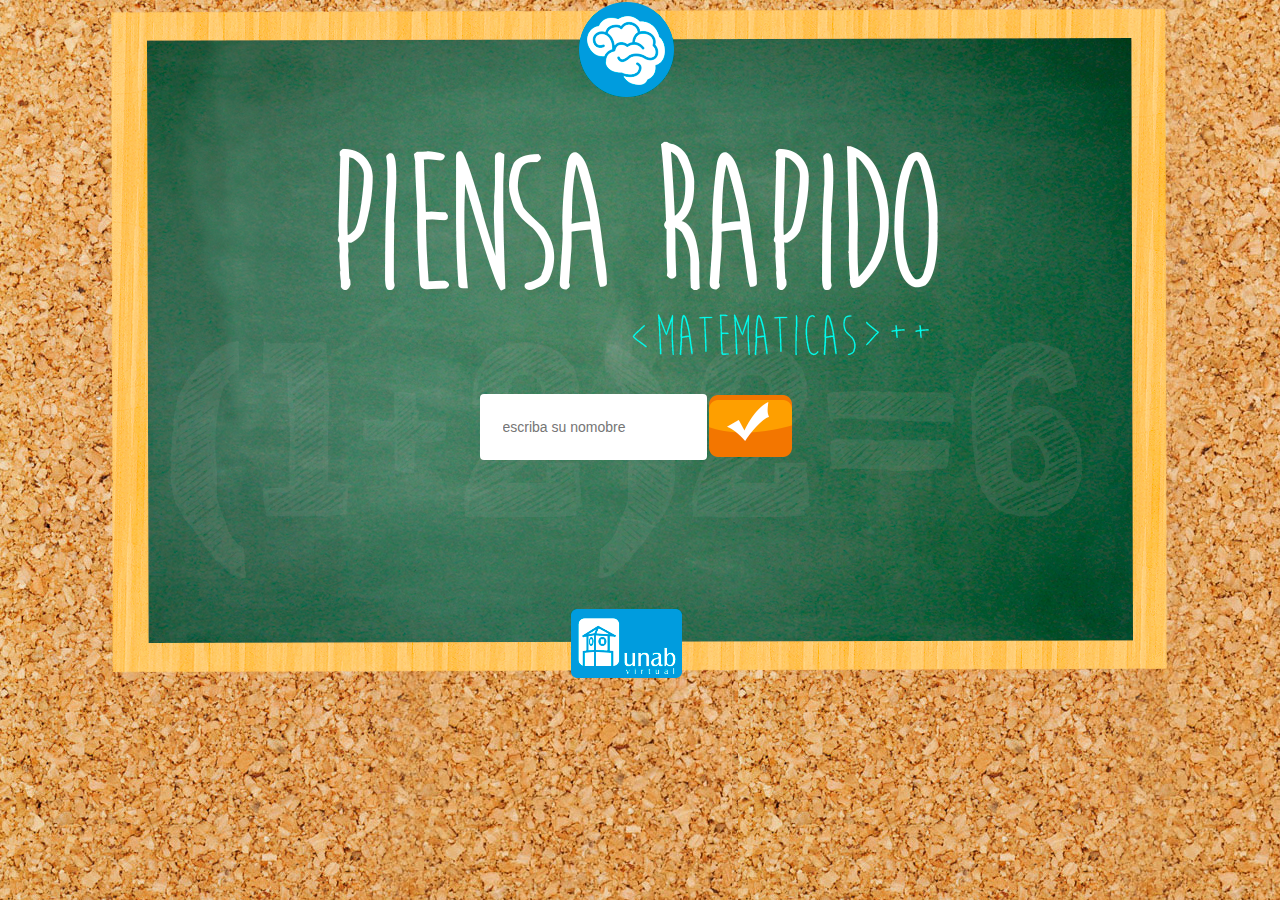
<file: index.html>
<!doctype html>
 <html>

   <head>
      <meta charset="utf-8"/>   
      <meta name="description" content="Resumen del contenido de la página">
      <meta name="viewport" content="width=device-width, initial-scale=1.0, maximum-scale=1.0, user-scalable=no">
      <title>Título de la página</title>
      
      <script src="http://72.14.184.91:6969/socket.io/socket.io.js"></script>
      <script src="js/jquery-1.10.1.min.js"></script>
      <script src="js/jquery.tinysort.min.js"></script>
      

      <script src="js/funciones.js"></script>
      <link href='http://fonts.googleapis.com/css?family=Open+Sans:300italic,400italic,400,300,600,700,800' rel='stylesheet' type='text/css'>
      <link href='css/estilo.css' rel='stylesheet' type='text/css'>
      <link href='bootstrap/css/bootstrap.css' rel='stylesheet' type='text/css'>

	 
       <script>
		$(document).ready(function(){
	    	
	    	 

	    	$(document).on('click', '.check', function(){ 
	    		var nombrejugador = $("#nombrejugador").val();
	    		
	    		
	    		if(nombrejugador!=""){
					mostrarnombre(nombrejugador);
					$(".vista1").fadeOut( "slow" );
	    			$(".vista2").fadeIn( "slow" );
	    		}
	    		

	    	});


	    	recorrerp();
	    	
	    	$(document).on('click', '.enviar', function(){ 
	    		
	    		 var idEnviar = $(this).attr('id');
	    		 var elementos=$("select").length;
	    		 var dataid= $(this).attr('data-id');
	    		// $(this).parent().parent().attr('data-id', dataid);
	    		 $(this).parent().parent().hide();
	    		 $(this).parent().parent().next().show();
	    		 recorreselect(idEnviar,elementos,dataid);
	    	});
	    });
	  </script>



    </head>

   <body>
   
       <audio id="updatessound" src="Default.mp3"></audio>
       <div id="tablero" class="vista1">
      		
		 	
			 	<div style="text-align: center;">
			 		<img src="img/titulo.png">
			 	</div>

			 	<div class="inputnombre">
			 		<div id="inputname"><input type="text" name="nombre" id="nombrejugador" placeholder="escriba su nomobre"></div>
			 		<div id="botcheck"><div class="check"></div></div>
			 	</div>
			

		</div>

		<div class="vista2">
			<div style="position:absolute; margin-left:25%; top:0px;"><img src="img/logop.png"></div>
			<div id="cuerpofull">
      			<div id="coliz">
	      			
				   	<div class="nombredel"></div>
				   

					<div id="allpreguntas">
					   	<div class="pregunta">
						   	<span class="unop">Pregunta</span><br>
						   	<span class="uno">1. RESULTADO 2 * 2</span><br>
						  	  
							  <div class="left"> 	
									<select id="number11" name="pregunta1" class="number11 form-control">
									  <option value="el limite es:">Resultado es:</option>
									  <option value="1">1</option>
									  <option value="4">4</option>
									  <option value="2">2</option>
									  <option value="3">3</option>
								   </select>
								   
							  </div>
						  
						     <div style="clear:both"></div>
						   
						     <div style="width:100%; text-align: center;">  <img src="img/next.png" alt="next" width="78" height="78" id="an" class="enviar" data-id="number11"/></div>
					    </div>

					    <div class="pregunta">
						   
						    <span class="unop">Pregunta</span><br>
						   	<span class="uno">2. RESULTADO 25 * 4</span><br>
						  	  
							  <div class="left"> 	
									<select id="number10" name="pregunta1" class="number10 form-control">
									  <option value="el limite es:">Resultado es:</option>
									  <option value="14">120</option>
									  <option value="110">110</option>
									  <option value="25">25</option>
									  <option value="100">100</option>
								   </select>
								   
							  </div>
						  
						     <div style="clear:both"></div>
						   
						     <div style="width:100%; text-align: center;">  <img src="img/next.png" alt="next" width="78" height="78" id="an" class="enviar" data-id="number10"/></div>
					    </div>

					    <div class="pregunta">
						   	<span class="unop">Pregunta</span><br>
						   	<span class="uno">3. RESULTADO 5 * 5</span><br>
						  	  
							  <div class="left"> 	
									<select id="number9" name="pregunta1" class="number9 form-control">
									  <option value="el limite es:">Resultado es:</option>
									  <option value="25">25</option>
									  <option value="110">110</option>
									  <option value="24">24</option>
									  <option value="100">100</option>
								   </select>
								   
							  </div>
						  
						     <div style="clear:both"></div>
						   
						     <div style="width:100%; text-align: center;">  <img src="img/next.png" alt="next" width="78" height="78" id="an" class="enviar" data-id="number9"/></div>
					    </div>

					    <div class="pregunta">
						   	
					    	<span class="unop">Pregunta</span><br>
						   	<span class="uno">4. RESULTADO ANTERIOR - 5</span><br>
						  	  
							  <div class="left"> 	
									<select id="number8" name="pregunta1" class="number8 form-control">
									  <option value="el limite es:">Resultado es:</option>
									  <option value="3">3</option>
									  <option value="4">4</option>
									  <option value="5">5</option>
									  <option value="20">20</option>
								   </select>
								   
							  </div>
						  
						     <div style="clear:both"></div>
						   
						     <div style="width:100%; text-align: center;">  <img src="img/next.png" alt="next" width="78" height="78" id="an" class="enviar" data-id="number8"/></div>
					    </div>

					    <div class="pregunta">
						   	
					    	<span class="unop">Pregunta</span><br>
						   	<span class="uno">5. RESULTADO 27 - 12 </span><br>
						  	  
							  <div class="left"> 	
									<select id="number7" name="pregunta1" class="number7 form-control">
									  <option value="el limite es:">Resultado es:</option>
									  <option value="11">11</option>
									  <option value="16">16</option>
									  <option value="15">15</option>
									  <option value="12">12</option>
								   </select>
								   
							  </div>
						  
						     <div style="clear:both"></div>
						   
						     <div style="width:100%; text-align: center;">  <img src="img/next.png" alt="next" width="78" height="78" id="an" class="enviar" data-id="number7"/></div>
					    </div>

					    <div class="pregunta">
						   	
					    	<span class="unop">Pregunta</span><br>
						   	<span class="uno">6. RESULTADO 37 + 12 </span><br>
						  	  
							  <div class="left"> 	
									<select id="number6" name="pregunta1" class="number6 form-control">
									  <option value="el limite es:">Resultado es:</option>
									  <option value="48">48</option>
									  <option value="49">49</option>
									  <option value="39">39</option>
									  <option value="52">52</option>
								   </select>
								   
							  </div>
						  
						     <div style="clear:both"></div>
						   
						     <div style="width:100%; text-align: center;">  <img src="img/next.png" alt="next" width="78" height="78" id="an" class="enviar" data-id="number6"/></div>
					    </div>

					    <div class="pregunta">
						   	
					    	<span class="unop">Pregunta</span><br>
						   	<span class="uno">7. RESULTADO 3(x - 5) = 2(2x + 1)  </span><br>
						  	  
							  <div class="left"> 	
									<select id="number5" name="pregunta1" class="number5 form-control">
									  <option value="el limite es:">Resultado es:</option>
									  <option value="-18">- 18</option>
									  <option value="-17">- 17</option>
									  <option value="-16">- 16</option>
									  <option value="-12">- 12</option>
								   </select>
								   
							  </div>
						  
						     <div style="clear:both"></div>
						   
						     <div style="width:100%; text-align: center;">  <img src="img/next.png" alt="next" width="78" height="78" id="an" class="enviar" data-id="number5"/></div>
					    </div>

					    <div class="pregunta">
						   	
					    	<span class="unop">Pregunta</span><br>
						   	<span class="uno">8. RESULTADO 20 * 15  </span><br>
						  	  
							  <div class="left"> 	
									<select id="number4" name="pregunta1" class="number4 form-control">
									  <option value="el limite es:">Resultado es:</option>
									  <option value="250">250</option>
									  <option value="150">150</option>
									  <option value="300">300</option>
									  <option value="400">400</option>
								   </select>
								   
							  </div>
						  
						     <div style="clear:both"></div>
						   
						     <div style="width:100%; text-align: center;">  <img src="img/next.png" alt="next" width="78" height="78" id="an" class="enviar" data-id="number4"/></div>
					    </div>

					</div>

				  

			    </div>

			    <div id="colder">
			   		<div id="mostrar"> </div>
				</div>

			</div>
		  
		  	

		  	
		<div>

   
   </body>

 </html>
</file>
<file: css/estilo.css>
html,body{
		  	margin: 0 auto;
		  	padding: 0;
		  	font-family: 'Open Sans', sans-serif;
		  	font-weight: 300;
		  	background: url(../img/uibk.jpg) repeat;
		  
		  	height: 100%;
		  	
	  	}

	  	input{
	  		padding: 23px;
	  		border: 0px;
	  		border-radius: 4px;
	  	}
	  	
	  	h1{
		  	margin: 0;
	  	}
	  
	  	#cuerpo{
		  	width: 780px;
		  	margin: 0 auto;
		  	padding-top: 20px;
	  	}
	  	
	  	#error{
		  	position: fixed;
		  	width: 100%;
		  	height: 100%;
		  	background: #a9c45f;
		  	
		  	display: none;
		  	z-index: 999;
	  	}
	  	#buena{
		  	position: fixed;
		  	width: 100%;
		  	height: 100%;
		  	background: #8bc308;
		  	display: none;
		  	z-index: 999;
	  	}
	  	.continuar{
		  width: 97px;
		  margin-left: 185px;
		  cursor: pointer;
	  	}
	  	.enviar{
		  	cursor: pointer;
	  	}
	  	
	  	.formu{
		  		  	float: left;
	  	}
	  	.left{
		  	float: left;
		  	margin-top: 11px;
		  	display: block;
		  	margin-left: 10px;
	  	}
	  	
	  	#especial{
		  	display: none;
		  	margin-top: 30px;
		  	margin-bottom: 40px;
		  	
		  	
	  	}

	  	.pregunta{
	  		display: none;
	  	}
	  	
	  	.check{
	  		width: 87px;
	  		height: 65px;
	  		display: block;
	  		cursor: pointer;
	  		background: url(../img/check.png) no-repeat;


	  	
	  		-webkit-transition: all .2s ease-in-out;

			transition: all .2s ease-in-out;

	  	}

	  	.check:hover{
	  		 -webkit-transform: scale(0.9,0.9);
	  	}

	  	


	  	#inputname{
	  		float: left;
	  	}

	  	#botcheck{
	  		float: left
	  	}

	  	.vista2{
	  		display: none;
	  	}
	  	#cuerpofull{
	  		width: 100%;

	  	}
	  	#coliz{
	  		float: left;
	  		width: 642px;
	  		min-height: 700px; 
	  		margin-left: 100px;
	  		margin-top: 100px;
	  		background: url(../img/papel.png);
	  		padding-left: 39px;
	  	}
	  	#colder{
	  		float: right;
	  		width: 420px;
	  		margin-right: 100px;
	  		margin-top: 100px;
	  		border-left: 1px solid #fff;
			height: 100%;
			min-height: 700px;
			padding-left: 35px;
	  	}
	  	.nombredeusuario{
	  		font-size: 40px;
			display: block;
			color: #0E5F37;
	  	}
	  	ol.boxes-list {
			list-style-type: none;
			list-style-type: decimal !ie;
			margin: 0;
			margin-left: 3em;
			padding: 0;
			counter-reset: li-counter;
		}
	  	ol.boxes-list > li{
	  		padding: 10px;
			background: #fff;
			border-radius: 2px;
			margin-top: 13px;
			width: 100%;
			height: 117px;
	  	}
	  	ol.boxes-list > li:before {
		position: absolute;
		top: 0;
		left: -1em;
		width: 0.94em;
		height: 0.94em;
		font-size: 3em;
		line-height: 0.94;
		text-align: center;
		color: #f5f5f5;
		background-color: #E0411A;
		content: counter(li-counter);
		counter-increment: li-counter;
		}

		.uno{
			font-size: 44px;
			font-family: mifuente;
		}
		.unop{
			font-size: 38px;
			font-family: mifuente;
			color: #506C70;
		}

		#gcorrecta{
			float: right;
			font-size: 30px;
			width: 68px;
			height: 48px;
			background: url(../img/bien.png);
			text-align: right;
			color: #6B8667;
		}
		#tablero{
			width: 1073px;
			height: 680px;
			background: url(../img/tablero.png);
			margin: 0 auto;
				padding-top: 116px;
		}

		.nombredel{
			font-size: 39px;
			margin-left: 124px;
			margin-top: 20px;
			color: #fff;
			font-weight: 100;
		}

		#allpreguntas{
			margin-top: 104px;
			margin-left: 30px;
		}

		.posi{
			font-size: 41px;
			color: #fff;
			background: #24c4dc;
			padding: 9px;
		}
		.gana{
			font-size: 45px;
		}

		.inputnombre{
			margin-left: 376px;
		}


@media only screen and (max-width : 1025px) {
	#colder{
		margin-right: 0px;
		width: 378px;
	}
	#coliz{
	    margin-left: 0px; 
	}
	.posi{
		font-size: 36px;
	}


	#tablero{
		width: 1024px;
		background-size: 100%;
		background-repeat: no-repeat;
	}
}


@media only screen and (max-width : 360px) {
	#colder{
		margin-right: 0px;
		width: 320px;
		padding-left: 0px;
		margin-top: 18px;
	}
	#coliz{
		width: 320px;
	    margin-left: 0px;
	    background-size: 100%;
	    background-repeat: no-repeat; 
	    min-height: 0px;
	}
	.posi{
		font-size: 29px;
	}

	.nombredel{
		font-size: 23px;
		margin-left: 51px;
		margin-top: 8px;
	}

	#allpreguntas{
		margin-top: 44px;
		margin-left: -12px;
	}
	.uno{
		font-size: 25px;
	}

	.unop{
		font-size: 27px;
	}

	ol.boxes-list > li{
		padding: 4px;
		width: 100%;
		
	}
	

	#tablero{
		width: 320px;
		background-size: 100%;
		background-repeat: no-repeat;
		padding-top: 43px;
		height: 100%;
	}

	img{
		max-width: 100%;
		height: auto;
	}
	.inputnombre{
		margin-left: 20px;
		margin-top:  50px;
	}
}





		@font-face
{
font-family: mifuente;
src: url('Chunkfive.otf') format('truetype');;
font-weight: normal;
}
</file>
